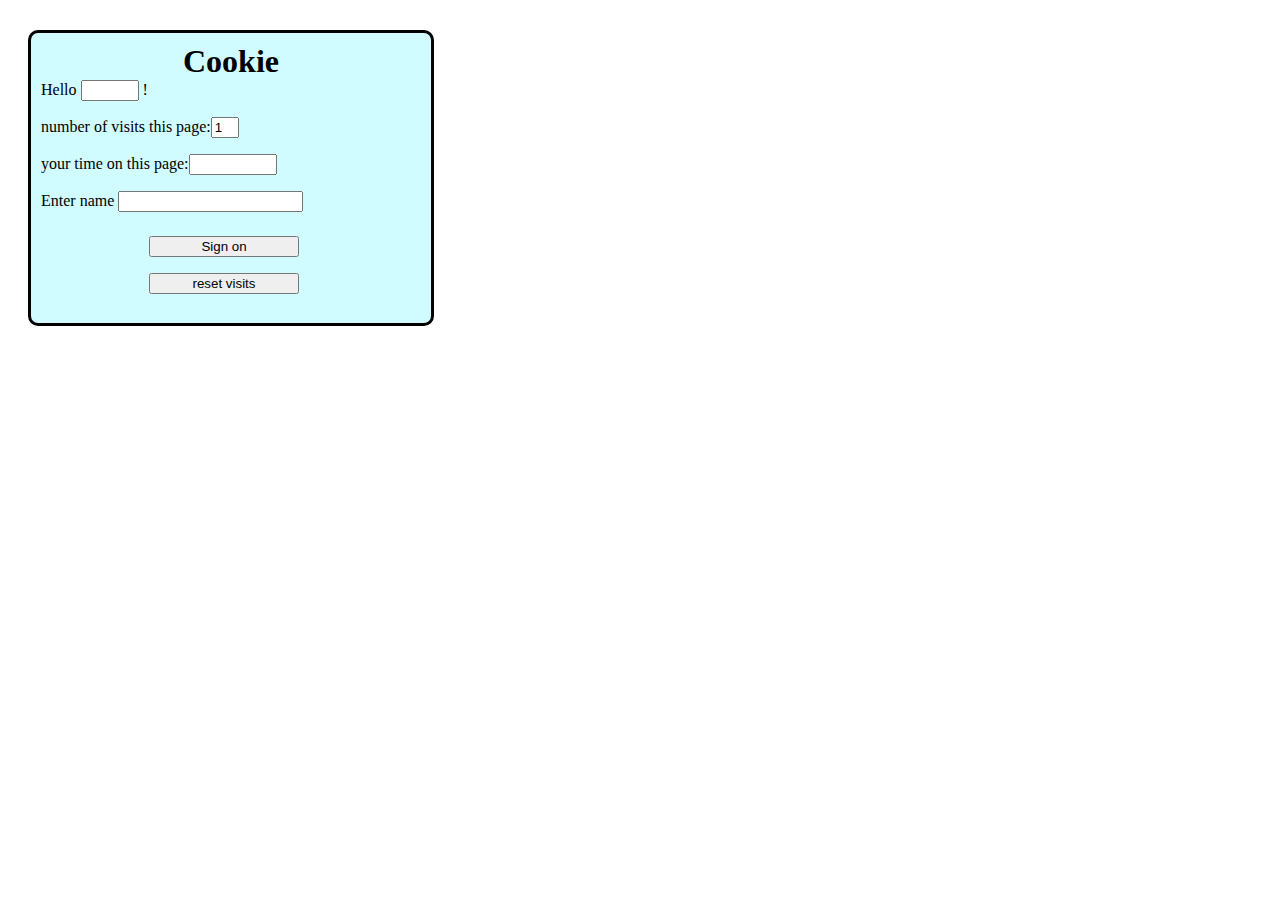
<file: index.html>
<!Doctype html>
<html>
<head>
    
    <title>Cookie</title>
    <link rel="stylesheet" href="StyleSheet1.css">
    <meta charset="UTF-8">
</head>
<body>
    <div class="form">
        <div class="text">
            <h1 align="center" style="margin:0px">Cookie</h1>
            Hello <input style="width:50px" id="Hello" /> !
            <p id="countText">number of visits this page:<input style="width:20px" id="visits" /></p>
            <p> your time on this page:<input style="width:80px" id="time" /></p>
            <p>Enter name  <input id="name" /></p>
        </div>
        <button id="button_sign" onclick="signOn()">Sign on</button><br />
        <button id="reset"> reset visits</button>
    </div>
    <script src="Script1.js"></script>
</body>
</html>
</file>
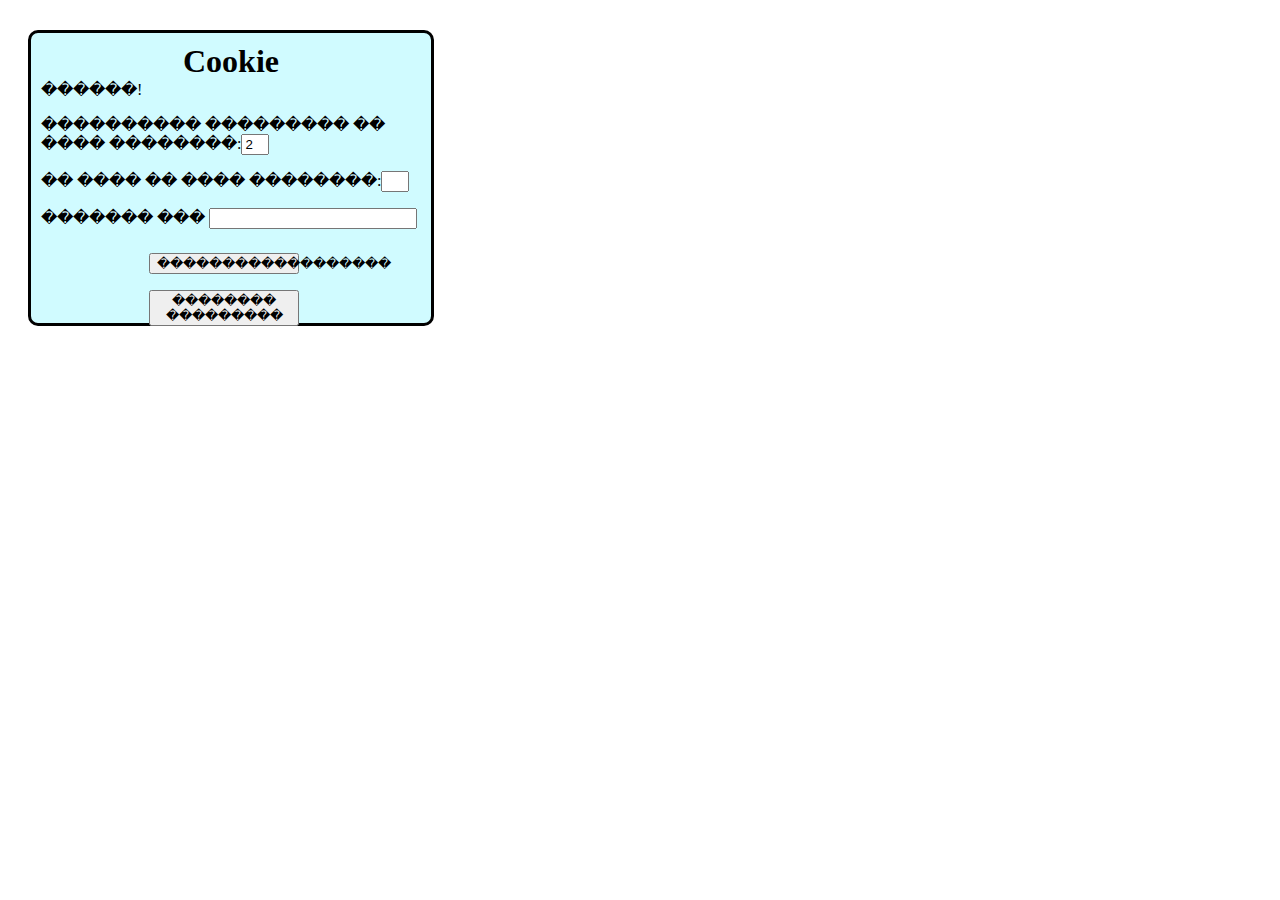
<file: Lab3.2.html>
<!Doctype html>
<html>
<head>
    <title>��������</title>
    <link rel="stylesheet" href="StyleSheet1.css">
</head>
<body>
    <form class="form">

        <div class="text">
            <h1 align="center" style="margin:0px">Cookie</h1>
            ������!
            <p>���������� ��������� �� ���� ��������:<input style="width:20px"id="visits" /></p>
            <p> �� ���� �� ���� ��������:<input style="width:20px"id="time" /></p>
            <p>������� ���  <input id="scales" /></p>
        </div>
        <button> ������������������</button><br />
        <button> �������� ���������</button>
    </form>
    <script src="Script1.js"></script>
</body>
</html>
</file>
<file: StyleSheet1.css>
﻿.form {
    background: #D0FBFF;
    margin: 30px 20px;
    width: 400px;
    height: 290px;
    border: 3px solid black;
    border-radius: 10px;
}

.text {
    margin: 10px;
    font-family: Calibri;
}

#scales {
    width: 200px;
}

button {
    
    width: 150px;
    position: relative;
    left: 110px;
    margin: 8px;
}
</file>
